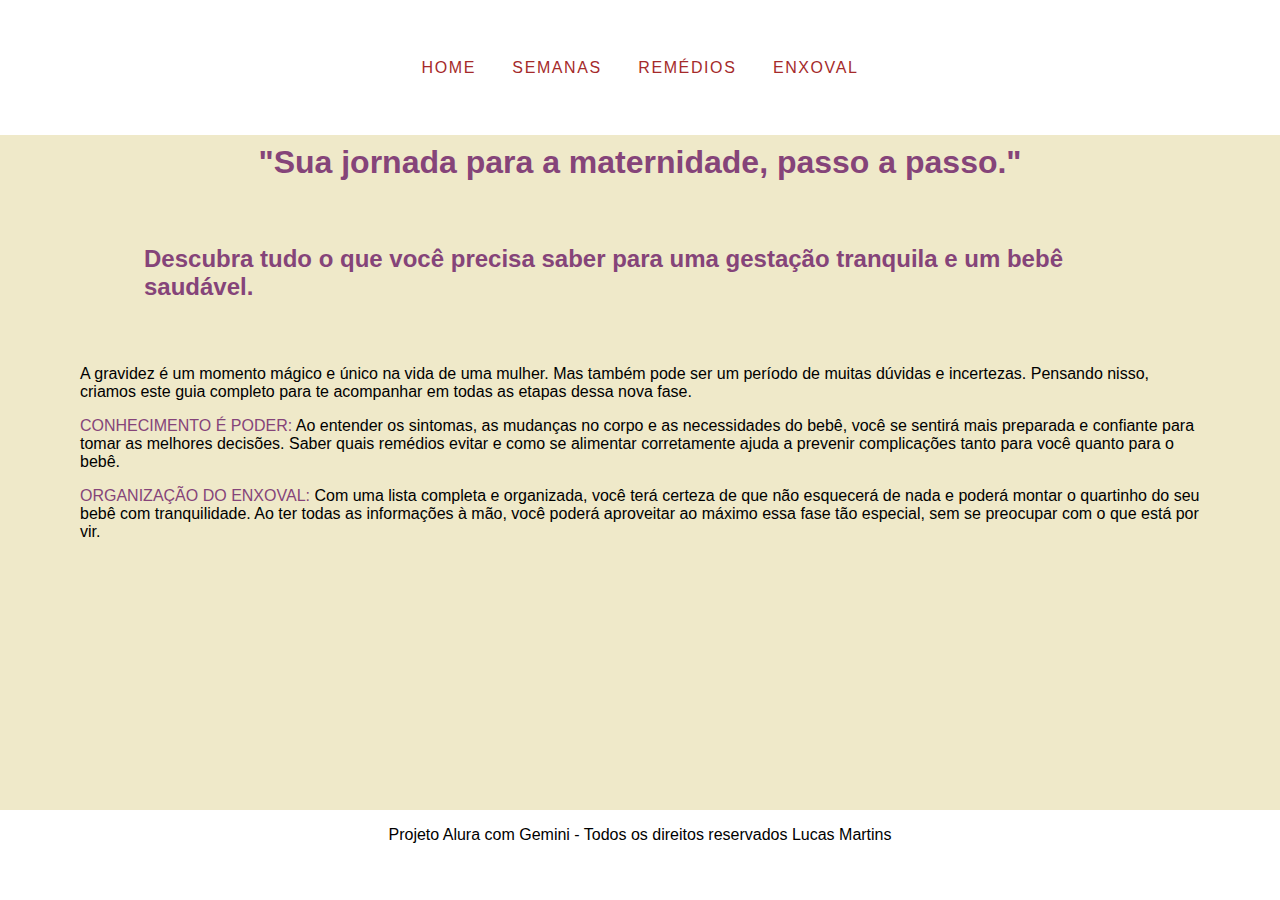
<file: index.html>
<!DOCTYPE html>
    <html lang="en">
    <head>
        <meta charset="UTF-8">
        <meta name="viewport" content="width=device-width, initial-scale=1.0">
        <title>Gestação</title>
        
        <link rel="stylesheet" href="estilo.css">
    </head>
    <body>
        <header>
            <div>
                <a href="/">Home</a>
                <a href="semanas.html">Semanas</a>
                <a href="remedios.html">Remédios</a>
                <a href="enxoval.html">Enxoval</a>
            </div>
            
        </header>
        
        <main>
            <section class="index">
                <div>
                    <h1>"Sua jornada para a maternidade, passo a passo."</h1>
                    <h2>Descubra tudo o que você precisa saber para uma gestação tranquila e um bebê saudável.</h2>
                    <p>A gravidez é um momento mágico e único na vida de uma mulher. Mas também pode ser um período de muitas dúvidas e incertezas. Pensando nisso, criamos este guia completo para te acompanhar em todas as etapas dessa nova fase.</p>
                    <p><span>Conhecimento é poder:</span> Ao entender os sintomas, as mudanças no corpo e as necessidades do bebê, você se sentirá mais preparada e confiante para tomar as melhores decisões. Saber quais remédios evitar e como se alimentar corretamente ajuda a prevenir complicações tanto para você quanto para o bebê.</p>

                    <p><span>Organização do enxoval: </span> Com uma lista completa e organizada, você terá certeza de que não esquecerá de nada e poderá montar o quartinho do seu bebê com tranquilidade.
                    Ao ter todas as informações à mão, você poderá aproveitar ao máximo essa fase tão especial, sem se preocupar com o que está por vir.</p>
                </div>
            </section>
        </main>

        <footer>
            <p>Projeto Alura com Gemini - Todos os direitos reservados Lucas Martins</p>
        </footer>

    </body>

    <script src="dados.js"></script>
    <script src="app.js"></script>
</html>
</file>
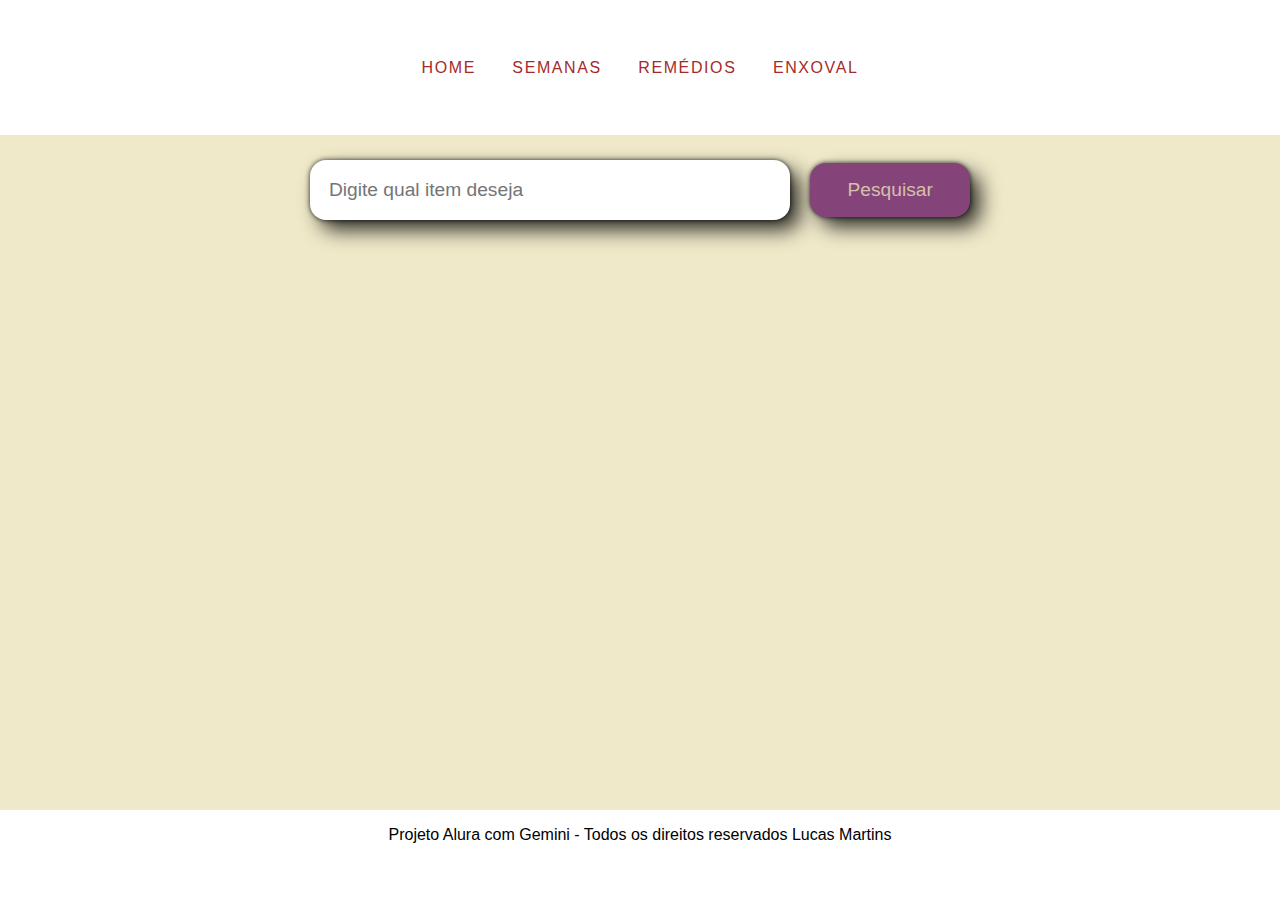
<file: enxoval.html>
<!DOCTYPE html>
    <html lang="en">
    <head>
        <meta charset="UTF-8">
        <meta name="viewport" content="width=device-width, initial-scale=1.0">
        <title>Gestação</title>
        
        <link rel="stylesheet" href="estilo.css">
    </head>
    <body>
        <header>
            <div>
                <a href="/">Home</a>
                <a href="semanas.html">Semanas</a>
                <a href="remedios.html">Remédios</a>
                <a href="enxoval.html">Enxoval</a>
            </div>
            
        </header>
        
        <main>
            <section>
                <section>
                    <div>
                        <input type="text" id="resposta-pesquisa" placeholder="Digite qual item deseja">
                        <button type="button" onclick="pesquisarEnxoval()">Pesquisar</button>
                    </div>
                </section>

                <section id="campoEnxoval" class="campoEnxoval">

                </section>
            </section>
        </main>

        <footer>
            <p>Projeto Alura com Gemini - Todos os direitos reservados Lucas Martins</p>
        </footer>

    </body>

    <script src="dados.js"></script>
    <script src="app.js"></script>
</html>
</file>
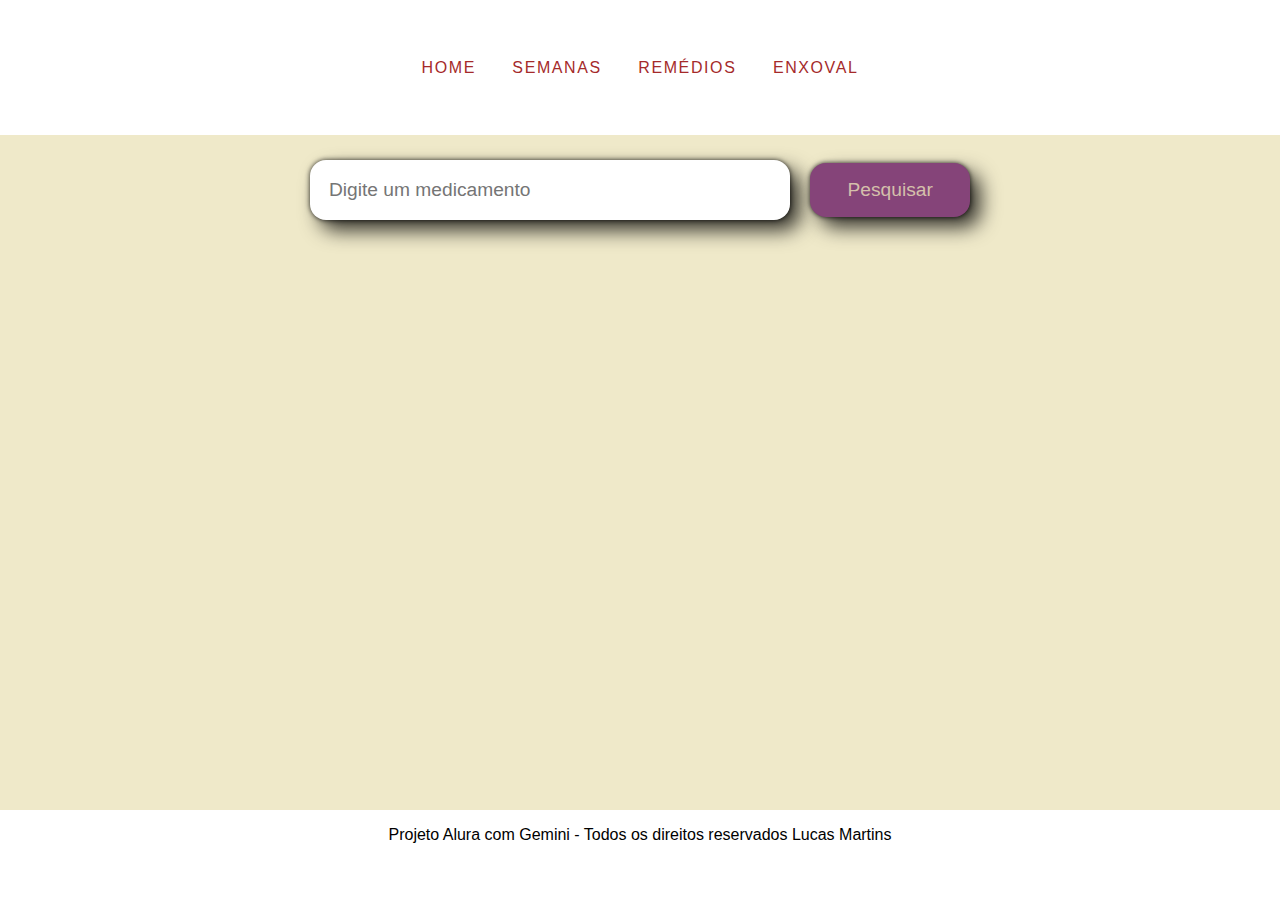
<file: remedios.html>
<!DOCTYPE html>
    <html lang="en">
    <head>
        <meta charset="UTF-8">
        <meta name="viewport" content="width=device-width, initial-scale=1.0">
        <title>Gestação</title>
        
        <link rel="stylesheet" href="estilo.css">
    </head>
    <body>
        <header>
            <div>
                <a href="/">Home</a>
                <a href="semanas.html">Semanas</a>
                <a href="remedios.html">Remédios</a>
                <a href="enxoval.html">Enxoval</a>
            </div>
            
        </header>
        
        <main>
            <section>
                <section>
                    <div>
                        <input type="text" id="resposta-pesquisa" placeholder="Digite um medicamento">
                        <button type="button" onclick="pesquisarRemedio()">Pesquisar</button>
                    </div>
                </section>

                <section id="campoRemedio" class="campoRemedio">

                </section>
            </section>
        </main>

        <footer>
            <p>Projeto Alura com Gemini - Todos os direitos reservados Lucas Martins</p>
        </footer>

    </body>

    <script src="dados.js"></script>
    <script src="app.js"></script>
</html>
</file>
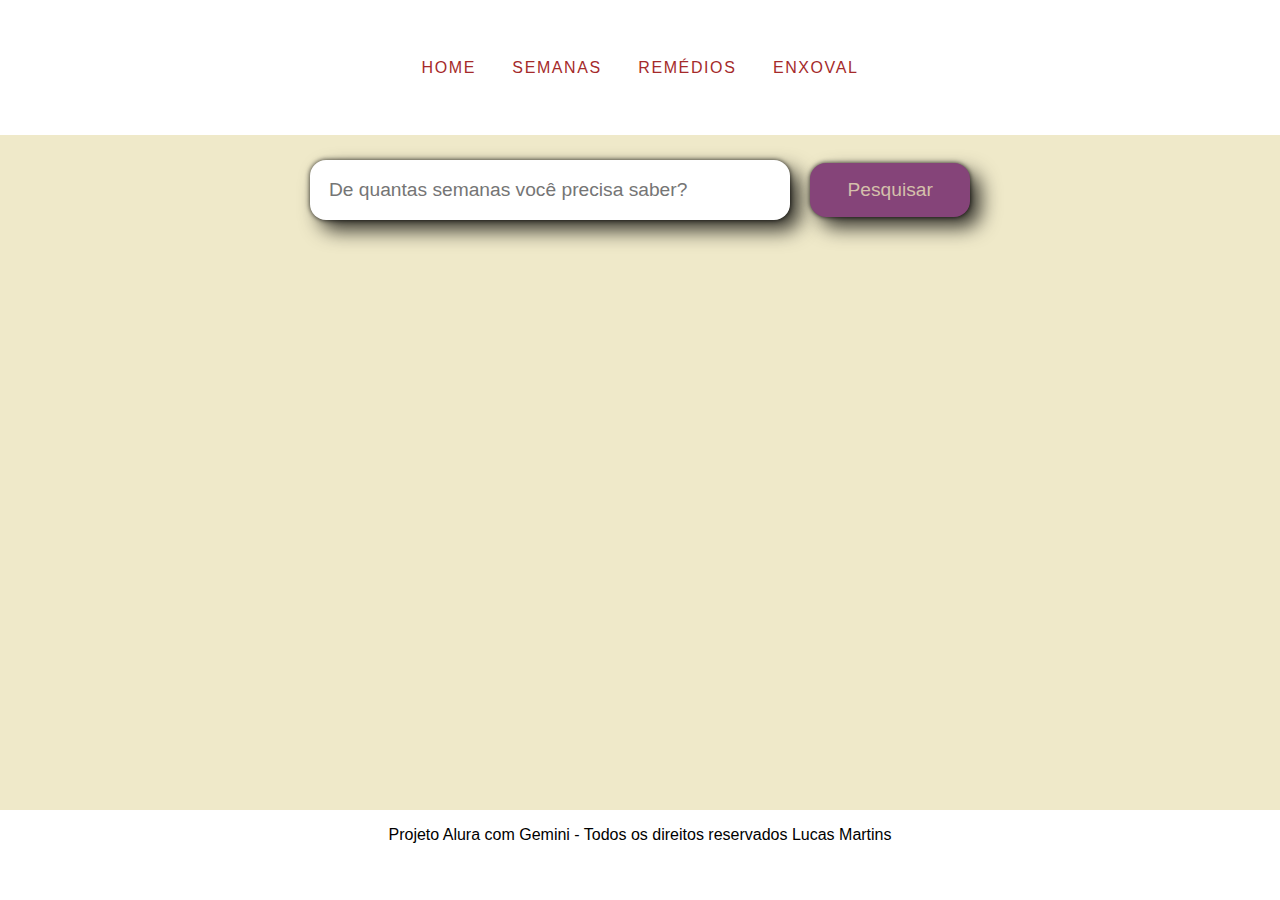
<file: semanas.html>
<!DOCTYPE html>
    <html lang="en">
    <head>
        <meta charset="UTF-8">
        <meta name="viewport" content="width=device-width, initial-scale=1.0">
        <title>Gestação</title>
        
        <link rel="stylesheet" href="estilo.css">
    </head>
    <body>
        <header>
            <div>
                <a href="/">Home</a>
                <a href="semanas.html">Semanas</a>
                <a href="remedios.html">Remédios</a>
                <a href="enxoval.html">Enxoval</a>
            </div>
            
        </header>
        
        <main>
            <section>
                <section>
                    <div>
                        <input type="text" id="resposta-pesquisa" placeholder="De quantas semanas você precisa saber?">
                        <button type="button" onclick="pesquisarSemana()">Pesquisar</button>
                    </div>
                </section >

                <section id="campoSemana" class="campoSemana">

                </section>
            </section>
        </main>

        <footer>
            <p>Projeto Alura com Gemini - Todos os direitos reservados Lucas Martins</p>
        </footer>

    </body>

    <script src="dados.js"></script>
    <script src="app.js"></script>
</html>
</file>
<file: estilo.css>
/* Geral do projeto */

body {
    font-family: 'Franklin Gothic Medium', 'Arial Narrow', Arial, sans-serif;
    margin: 0;
    padding: 0;
    background-color: rgba(235, 227, 186, 0.788);
    height: 100vh;
    display: flex;
    flex-direction: column;
    align-items: center;
}

/* Cabeçalho Index */

header {
    position: fixed;
    top: 0;
    left: 0;
    right: 0;
    display: flex;
    justify-content: center;
    align-items: center;
    background-color: #fff;
    width: 100%;
    height: 15vh;
    margin-bottom: auto;
}

a {
    color: brown;
    letter-spacing: 0.1rem;
    margin: 1rem;
    text-decoration: none;
    text-transform: uppercase;
}

a:hover {
    color: rgb(250, 1, 204);
    text-decoration: underline;
}

/* sessão Index */
section {
    display: flex;
    justify-content: center;
    align-items: center;
    flex-direction: column;
    margin: 5rem;
}
h1, h2 {
    margin: 4rem;
    color: rgb(133, 68, 121);
    display: flex;
    justify-content: center;
}

span {
    text-transform: uppercase;
    color: rgb(133, 68, 121);
}



.index {
    display: flex;
    flex-direction: column;
    justify-content: center;
    align-items: center;
}


/* -------------------------- SEMANAS --------------------------- */

input {
    width: 30rem;
    padding: 1.2rem;
    border: none;
    border-radius: 1rem; 
    margin-bottom: 0; 
    color: rgb(133, 68, 121);
    box-shadow: 0px 0px 5px rgba(0, 0, 0, 0.8), 10px 10px 20px rgba(0, 0, 0, 0.8);
    box-sizing: border-box;
    font-size: 1.2rem;
}

button {
    width: 10rem;
    padding: 1rem;
    border-radius: 1rem;
    border: none;
    background-color: rgb(133, 68, 121);
    box-shadow: 0px 0px 5px rgba(0, 0, 0, 0.8), 10px 10px 20px rgba(0, 0, 0, 0.8);
    color: rgba(235, 227, 186, 0.788);
    margin-left: 1rem;
    margin-bottom: 0;
    font-size: 1.2rem;
    box-sizing: border-box;
}

.campoSemana {
    display: flex;
    justify-content: center;
    align-items: center;
}

.respostas {
    display: flex;
    flex-direction: column;
    flex-wrap: wrap;
    justify-content: center;
    align-items: center;
    text-align: center;
    overflow: auto;
    border: #fff;
    border-radius: 1rem;
    font-size: 1rem;
    color: rgba(235, 227, 186, 0.788);
    background-color: rgb(133, 68, 121);
    box-shadow: 0px 0px 5px rgba(0, 0, 0, 0.8), 10px 10px 20px rgba(0, 0, 0, 0.8);
    width: 50rem;
    height: 30vh;
    margin-top: 0;
    margin-bottom: 1rem;
}

.respostasEnxoval {
    display: flex;
    flex-direction: column;
    flex-wrap: wrap;
    justify-content: center;
    align-items: center;
    text-align: center;
    overflow: auto;
    border: #fff;
    border-radius: 1rem;
    font-size: 1rem;
    color: rgba(235, 227, 186, 0.788);
    background-color: rgb(133, 68, 121);
    box-shadow: 0px 0px 5px rgba(0, 0, 0, 0.8), 10px 10px 20px rgba(0, 0, 0, 0.8);
    width: 20rem;
    height: 10vh;
    margin-top: 0;
    margin-bottom: 1rem;
}

.respostas p{
    margin-top:  0;
}


footer {
    display: flex;
    justify-content: center;
    margin-top: auto;
    background-color: #fff;
    width: 100%;
    height: 10vh;
}

@media (max-width: 768px) {

    a {
        display: flex;
        justify-content: center;
        align-items: center;
        margin-top: 0.2rem;
        margin-bottom: 0.1rem;
        flex-direction: column;
    }

    h1 {
        font-size: 2rem; /* Tamanho da fonte em telas menores */
        letter-spacing: 0.2rem; /* Espaçamento entre letras em telas menores */
    }

    section input {
        width: 25rem; /* Largura dos inputs em telas menores */
        padding: 0.8rem; /* Espaçamento interno em telas menores */
    }

    section button {
        margin-top: 1rem;
        padding: 0.6rem 1rem; /* Espaçamento interno do botão em telas pequenas */
        font-size: 0.9rem; /* Tamanho da fonte do botão em telas pequenas */
    }

    .resultados-pesquisa, .respostas {
        width: 40rem; /* Largura da caixa de resultados em telas menores */
        height: 40vh; /* Altura da caixa de resultados em telas menores */
    }

}

/* Responsividade para celulares */
@media (max-width: 480px) {

    h1 {
        font-size: 1.8rem; /* Tamanho da fonte em telas pequenas */
        letter-spacing: 0.1rem; /* Espaçamento entre letras em telas pequenas */
    }

    a {
        display: flex;
        justify-content: center;
        align-items: center;
        margin-top: 0.5rem;
        margin-bottom: 0.1rem;
        flex-direction: column;
    }

    section input {
        width: 17rem; /* Largura total dos inputs em telas pequenas */
    }

    section button {
        margin-top: 1rem;
        padding: 0.6rem 1rem; /* Espaçamento interno do botão em telas pequenas */
        font-size: 0.9rem; /* Tamanho da fonte do botão em telas pequenas */
    }

    .resultados-pesquisa, .respostas {
        width: 90%; /* Largura da caixa de resultados em telas pequenas */
        height: 50vh; /* Altura da caixa de resultados em telas pequenas */
    }

    .item-resultado h2 {
        font-size: 1.1rem; /* Tamanho da fonte dos títulos em telas pequenas */
    }

    footer {
        font-size: 0.9rem; /* Tamanho da fonte do rodapé em telas pequenas */
    }
}
</file>
